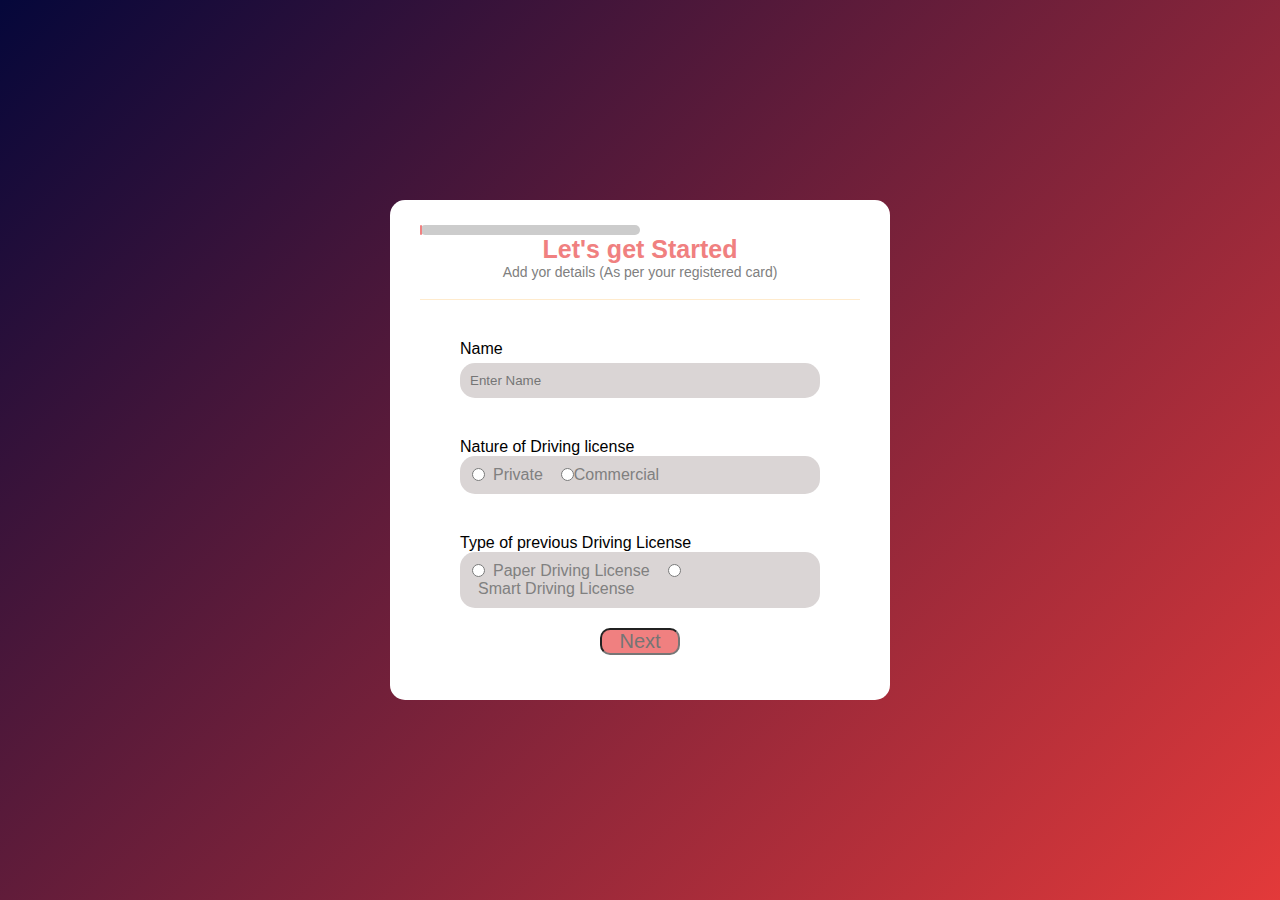
<file: Progressbar/index.html>
<!DOCTYPE html>
<html lang="en">
<head>
    <meta charset="UTF-8">
    <meta http-equiv="X-UA-Compatible" content="IE=edge">
    <meta name="viewport" content="width=device-width, initial-scale=1.0">
    <link rel="stylesheet"type="text/css" href="./style.css">
    
    <title>Progressbar</title>
</head>
<body>
    
    <div class="container">
        
        <div class="progress-container">
            <div class="progress-bar">
                    
            </div>
        </div>
        <div class="heading">Let's get Started
            <h6 id="sub">Add yor details (As per your registered card)</h6>
        </div>
        <form action="#">
            <div class="card-details">
                <div class="card-box">
                    <span class="details">Name</span>
                    <input type="text" class='nameinput' maxlength="40" placeholder="Enter Name" onkeyup="charCount(this)" required>
                </div>
             
                <div class="card-box">
                    <span class="details">Nature of Driving license</span>
                    <fieldset>
                    <div class="box">
                    <input type="radio" name='in' class="radioinput" value="Private">
                    <label for="Private">Private</label>
                    <input type="radio" name='in' class="radioinput" value="Commercial>
                    <label for="Commercial">Commercial</label>
                    
                    </div>
                    </fieldset>
                </div>
                <div class="card-box">
                    <span class="details">Type of previous Driving License</span>
                    <fieldset><div>
                    <input type="radio" value="Paper"class="radioinput" name='inn'>
                    <label for="Paper">Paper Driving License</label>
                    <input type="radio"vlue="smart" class="radioinput" name='inn' >
                    <label for="smart">Smart Driving License</label>
                    </div>
                </fieldset>
                   
                    
                </div>
               <a href="next.html"><input type="" class="btn" placeholder="Next"></a>
                
            </div>
        </form>
    </div>
    
    </div>
    <script type=text/javascript src="./index.js"></script>
</body>

</html>
</file>
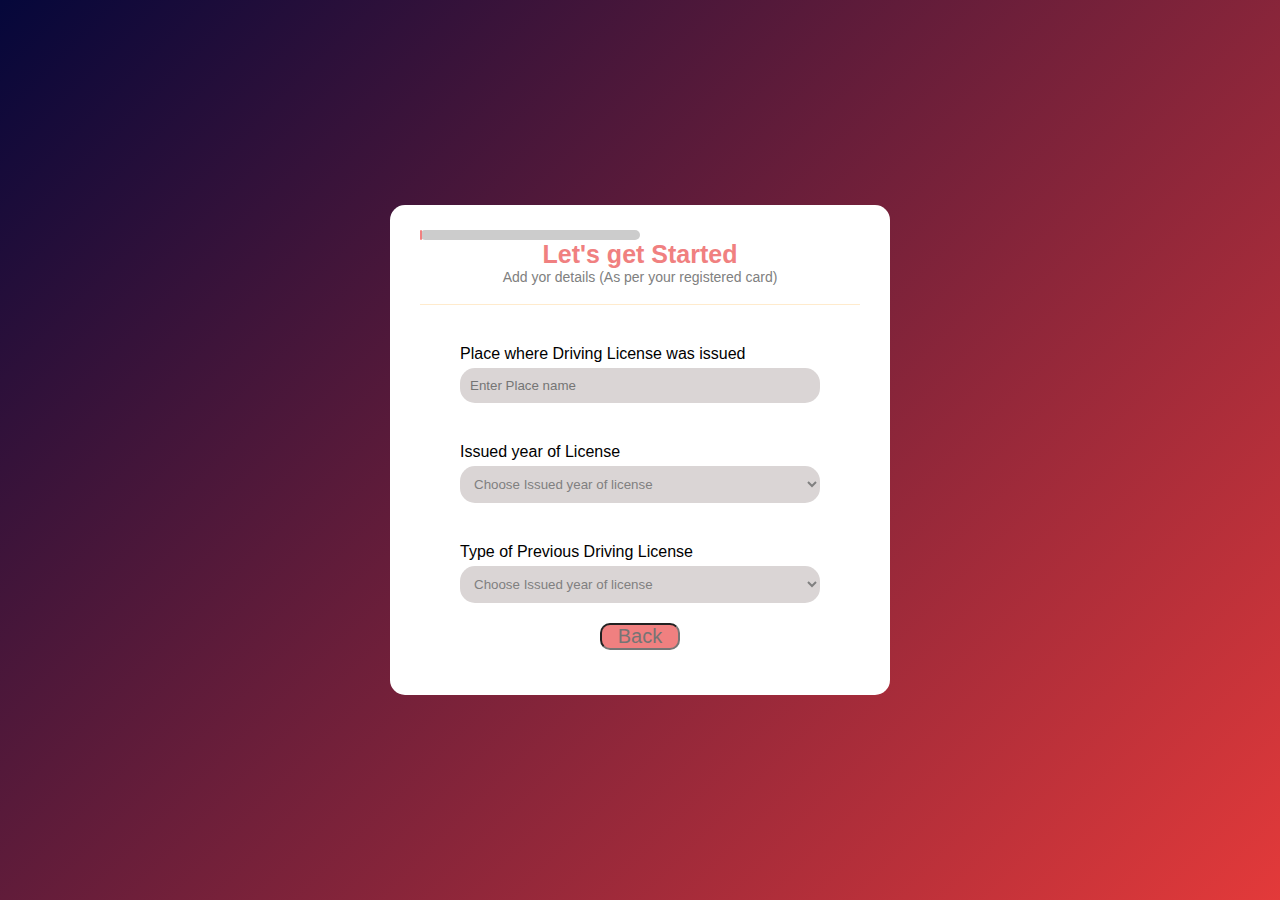
<file: Progressbar/next.html>
<!DOCTYPE html>
<html lang="en">
<head>
    <meta charset="UTF-8">
    <meta http-equiv="X-UA-Compatible" content="IE=edge">
    <meta name="viewport" content="width=device-width, initial-scale=1.0">
    <link rel="stylesheet" href="./style.css">
    <title>Progressbar</title>
</head>
<body>
    <div class="container">
        <div class="progress-container">
            <div class="progress-bar">

            </div>
        </div>
        <div class="heading">Let's get Started
            <h6 id="sub">Add yor details (As per your registered card)</h6>
        </div>
        <form action="#">
            <div class="card-details">
            <div class="card-box">
                <span class="details">Place where Driving License was issued</span>
                <input type="text" class="nameinput"  placeholder="Enter Place name" onkeyup="charCount(this)">
            </div>
            <div class="card-box">
                <span class="details">Issued year of License</span>
                
                <select name="birth-year" class="year">
                    <option value="Choose Issued year of license">Choose Issued year of license</option>
                    <option value="2018">2018</option>
                    <option value="2017">2017</option>
                    <option value="2016">2016</option>
                </select>
                
            </div>
            <div class="card-box">
                <span class="details">Type of Previous Driving License</span>
               
                <select name="birth-year" class="year">
                    <option value="Choose expired year Previous Driving License">Choose Issued year of license</option>
                    <option value="2018">2018</option>
                    <option value="2017">2017</option>
                    <option value="2016">2016</option>
                </select>
            </div>
            <a href="index.html"><input type="" class="btn" placeholder="Back"></a>
            </div>
        </form>

    </div>
    <script src="./index.js"></script>
</body>
</html>
</file>
<file: Progressbar/style.css>
*{
    margin:0;
    padding:0;
    box-sizing: border-box;
    font-family: 'Franklin Gothic Medium', 'Arial Narrow', Arial, sans-serif;
  
}
body{
    color:black;
    display: flex;
    height: 100vh;
    justify-content: center;
    align-items: center;
    background: linear-gradient(135deg,#05073a,#dc0606ca);
    padding:10px;
    
}
.progress-container{
    height:10px;
    background-color: #ccc;
    width:50%;
    border-radius: 10px;
    
position: relative;
}
 .progress-bar{
    position: absolute;
    height: 100%;
    background-color:lightcoral;
    width:1%;
    border-radius: 10px;
}

.container{
    max-width: 500px;
    width: 50%;
    padding:25px 30px;
    border: 25px;
    background-color:white;
    border-radius: 15px;
}
.container .heading{
    font-size: 25px;
    font-weight:bolder;
    position: relative;
    text-align: center;
    padding:0 0 20px 0;
    color: lightcoral;



}
#sub{
    color: gray;
    font-weight: lighter;
    font-size: 14px;
}
.container .heading::before{
    content: "";
    width: 100%;
    background-color: blanchedalmond;
    position: absolute;
    left:0;
    bottom: 0;
    height: 1px;
}
.card-details{
    display: flex;
    flex-direction: column;
    margin: 20px;
}
.card-box{
    display: flex;
    flex-direction: column;
    margin: 20px;
}
.card-box input{
    padding: 10px;
    color: gray;
    border-color: none;
    background-color: rgb(218, 213, 213);
    margin-top: 5px;
    border-radius: 15px;
    border: rgb(218, 213, 213);
    
}
fieldset {
    overflow: hidden
  }
  
  .box {
    float: left;
    clear: none;
 
  }
  
  label {
    float: left;
    clear: none;
   display: block;
    padding: 0px 1em 0px 8px;
  }
  
  input[type=radio],
  input.radio {
    float: left;
    clear: none;
    margin: 2px 0 0 2px;
  }
  .card-box select{
      margin-top: 5px;
      padding: 10px;
      border-radius: 15px;
      background-color: rgb(218, 213, 213);
      border: rgb(218, 213, 213);
      color: gray;
    
  }
  .btn{
    width: 20%;
    text-align: center;
    background-color: lightcoral;
      border-radius: 10px;
      font-size: 20px;
      color: white;
      display: flex;
      justify-content: center;
      margin: auto;
}
  a{
      text-decoration: none;
      color: white;
  }
  fieldset{
      background-color: rgb(218, 213, 213);
      padding: 10px;
      border-radius: 15px;
      border: rgb(218, 213, 213);
      color: gray;
    
  }
</file>
